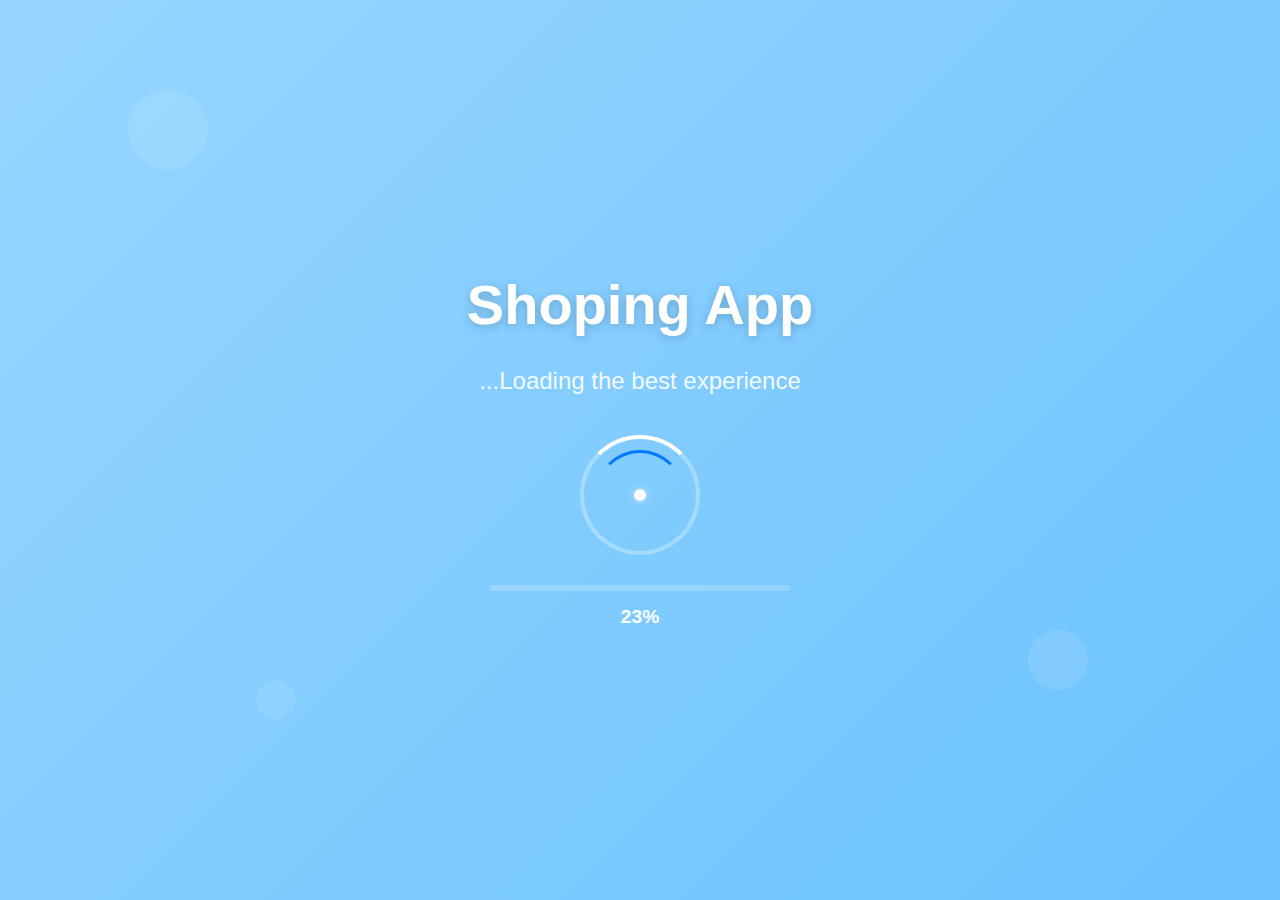
<file: index.html>
<!DOCTYPE html>
<html lang="ar" dir="rtl">
<head>
    <meta charset="UTF-8">
    <meta name="viewport" content="width=device-width, initial-scale=1.0">
    <title>Sgoping App Website - Loading</title>
    <style>
        * {
            margin: 0;
            padding: 0;
            box-sizing: border-box;
        }

        body {
            background: linear-gradient(135deg, #97d6ff 0%, #6bc2ff 100%);
            font-family: Arial, sans-serif;
            height: 100vh;
            display: flex;
            justify-content: center;
            align-items: center;
            overflow: hidden;
        }

        .loading-container {
            text-align: center;
            color: white;
        }

        .logo {
            font-size: 3.5rem;
            font-weight: bold;
            margin-bottom: 30px;
            text-shadow: 0 2px 10px rgba(0,0,0,0.2);
            animation: fadeInDown 1s ease;
        }

        .loading-text {
            font-size: 1.5rem;
            margin-bottom: 40px;
            opacity: 0.9;
            animation: fadeInUp 1s ease 0.3s both;
        }

        /* حاوية التحميل الرئيسية */
        .loader {
            width: 120px;
            height: 120px;
            margin: 0 auto 30px;
            position: relative;
        }

        /* الدائرة الخارجية */
        .outer-circle {
            width: 100%;
            height: 100%;
            border: 4px solid rgba(255,255,255,0.3);
            border-top: 4px solid #fff;
            border-radius: 50%;
            animation: spin 2s linear infinite;
        }

        /* الدائرة الداخلية */
        .inner-circle {
            position: absolute;
            top: 15px;
            left: 15px;
            right: 15px;
            bottom: 15px;
            border: 3px solid transparent;
            border-top: 3px solid #007bff;
            border-radius: 50%;
            animation: spin 1.5s linear infinite reverse;
        }

        /* النقطة المركزية */
        .center-dot {
            position: absolute;
            top: 50%;
            left: 50%;
            transform: translate(-50%, -50%);
            width: 12px;
            height: 12px;
            background: #fff;
            border-radius: 50%;
            box-shadow: 0 0 10px rgba(255,255,255,0.5);
        }

        /* شريط التقدم */
        .progress-container {
            width: 300px;
            height: 6px;
            background: rgba(255,255,255,0.2);
            border-radius: 10px;
            margin: 0 auto;
            overflow: hidden;
        }

        .progress-bar {
            height: 100%;
            background: linear-gradient(90deg, #fff, #007bff);
            border-radius: 10px;
            width: 0%;
            animation: progress 3s ease-in-out forwards;
            transform-origin: left;
        }

        /* النسبة المئوية */
        .percentage {
            font-size: 1.2rem;
            margin-top: 15px;
            font-weight: bold;
            animation: countUp 3s ease-in-out forwards;
        }

        /* الرسوم المتحركة */
        @keyframes spin {
            0% { transform: rotate(0deg); }
            100% { transform: rotate(360deg); }
        }

        @keyframes progress {
            0% { width: 0%; }
            20% { width: 25%; }
            40% { width: 50%; }
            60% { width: 75%; }
            80% { width: 90%; }
            100% { width: 100%; }
        }

        @keyframes countUp {
            0% { content: "0%"; }
            20% { content: "25%"; }
            40% { content: "50%"; }
            60% { content: "75%"; }
            80% { content: "90%"; }
            100% { content: "100%"; }
        }

        @keyframes fadeInDown {
            from {
                opacity: 0;
                transform: translateY(-30px);
            }
            to {
                opacity: 1;
                transform: translateY(0);
            }
        }

        @keyframes fadeInUp {
            from {
                opacity: 0;
                transform: translateY(30px);
            }
            to {
                opacity: 1;
                transform: translateY(0);
            }
        }

        /* تأثيرات إضافية */
        .floating-elements {
            position: absolute;
            width: 100%;
            height: 100%;
            pointer-events: none;
        }

        .floating-element {
            position: absolute;
            background: rgba(255,255,255,0.1);
            border-radius: 50%;
            animation: float 6s ease-in-out infinite;
        }

        .floating-element:nth-child(1) {
            width: 80px;
            height: 80px;
            top: 10%;
            left: 10%;
            animation-delay: 0s;
        }

        .floating-element:nth-child(2) {
            width: 60px;
            height: 60px;
            top: 70%;
            right: 15%;
            animation-delay: 2s;
        }

        .floating-element:nth-child(3) {
            width: 40px;
            height: 40px;
            bottom: 20%;
            left: 20%;
            animation-delay: 4s;
        }

        @keyframes float {
            0%, 100% {
                transform: translateY(0) rotate(0deg);
            }
            33% {
                transform: translateY(-20px) rotate(120deg);
            }
            66% {
                transform: translateY(10px) rotate(240deg);
            }
        }

        /* تأثير النبض */
        .pulse {
            animation: pulse 2s ease-in-out infinite;
        }

        @keyframes pulse {
            0%, 100% {
                transform: scale(1);
            }
            50% {
                transform: scale(1.05);
            }
        }

        /* تصميم متجاوب */
        @media (max-width: 768px) {
            .logo {
                font-size: 2.5rem;
            }
            
            .loading-text {
                font-size: 1.2rem;
            }
            
            .loader {
                width: 100px;
                height: 100px;
            }
            
            .progress-container {
                width: 250px;
            }
        }

        @media (max-width: 480px) {
            .logo {
                font-size: 2rem;
            }
            
            .loading-text {
                font-size: 1rem;
            }
            
            .loader {
                width: 80px;
                height: 80px;
            }
            
            .progress-container {
                width: 200px;
            }
        }
    </style>
</head>
<body>
    <!-- العناصر العائمة -->
    <div class="floating-elements">
        <div class="floating-element"></div>
        <div class="floating-element"></div>
        <div class="floating-element"></div>
    </div>

    <!-- محتوى التحميل -->
    <div class="loading-container">
        <div class="logo pulse">Shoping App</div>
        <div class="loading-text">Loading the best experience...</div>
        
        <!-- محمل متحرك -->
        <div class="loader">
            <div class="outer-circle"></div>
            <div class="inner-circle"></div>
            <div class="center-dot"></div>
        </div>
        
        <!-- شريط التقدم -->
        <div class="progress-container">
            <div class="progress-bar"></div>
        </div>
        
        <!-- النسبة المئوية -->
        <div class="percentage">0%</div>
    </div>

    <script>
        // تحديث النسبة المئوية
        const percentageElement = document.querySelector('.percentage');
        const progressBar = document.querySelector('.progress-bar');
        
        let progress = 0;
        const interval = setInterval(() => {
            progress += 1;
            percentageElement.textContent = `${progress}%`;
            
            if (progress === 100) {
                clearInterval(interval);
                // الانتقال إلى الصفحة الرئيسية بعد اكتمال التحميل
                setTimeout(() => {
                    window.location.href = '/main.html'; // استبدل باسم صفحتك الرئيسية
                }, 500);
            }
        }, 30); // 3 ثوانٍ ÷ 100 = 30 مللي ثانية

        // إضافة تأثيرات تفاعلية
        document.addEventListener('mousemove', (e) => {
            const floatingElements = document.querySelectorAll('.floating-element');
            const mouseX = e.clientX / window.innerWidth;
            const mouseY = e.clientY / window.innerHeight;
            
            floatingElements.forEach((element, index) => {
                const speed = (index + 1) * 0.5;
                const x = (mouseX * speed * 20) - 10;
                const y = (mouseY * speed * 20) - 10;
                
                element.style.transform = `translate(${x}px, ${y}px)`;
            });
        });
    </script>
</body>
</html>
</file>
